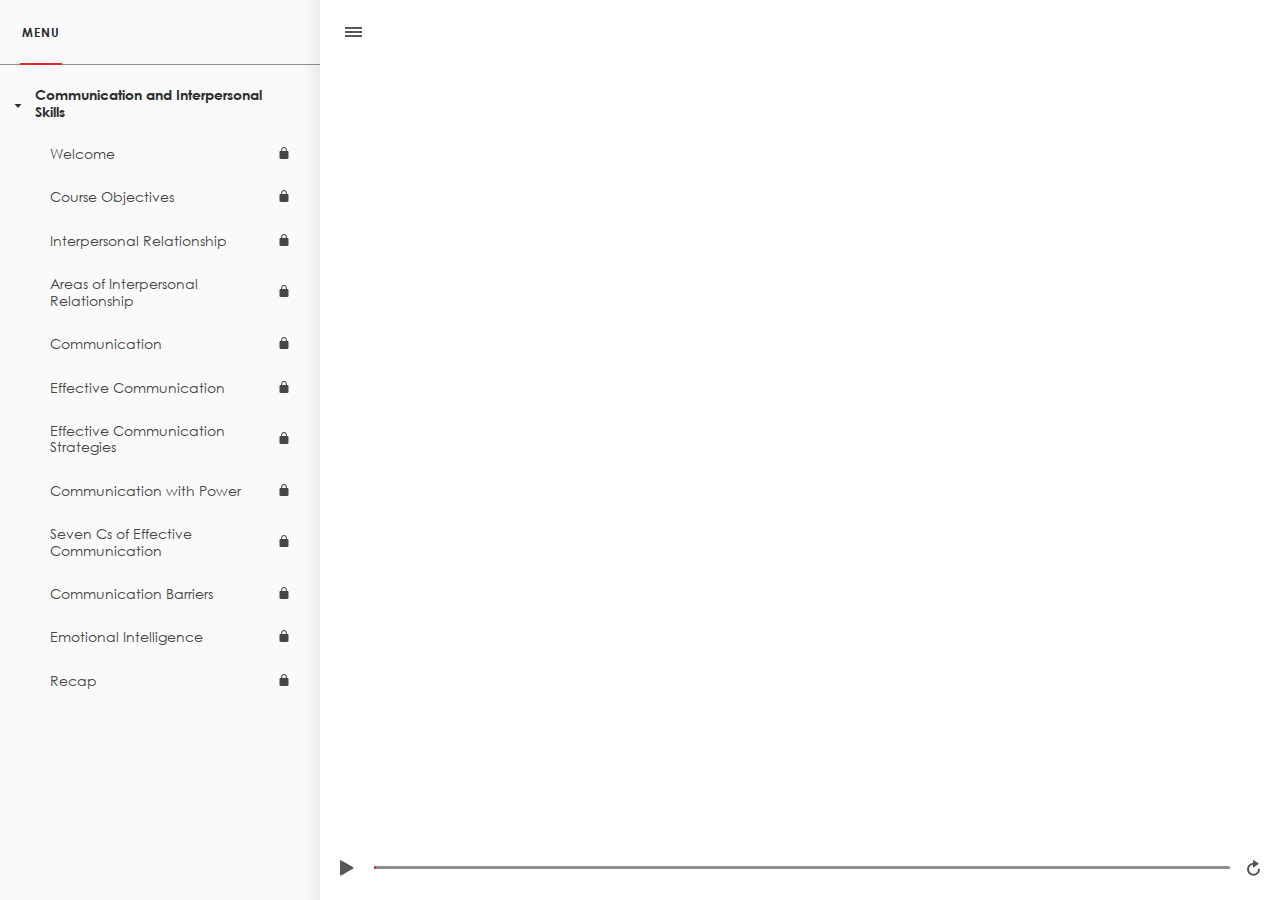
<file: index_lms.html>
<!doctype html>
<html lang="en-US">
<head>
  <meta charset="utf-8">
  <!-- Created using Storyline 360 - http://www.articulate.com  -->
  <!-- version: 3.67.28569.0 -->
  <title>Communication and Interpersonal Skills</title>
  <meta http-equiv="x-ua-compatible" content="IE=edge"/>
  <meta name="viewport" content="width=device-width,initial-scale=1,user-scalable=no,shrink-to-fit=no,minimal-ui"/>
  <meta name="apple-mobile-web-app-capable" content="yes"/>
  <style>
    html, body { height: 100%; padding: 0; margin: 0 }
    #app { height: 100%; width: 100%; }
  </style>

  <script>
    window.DS = {};
    window.globals = {
      DATA_PATH_BASE: '',
      HAS_FRAME: true,
      HAS_SLIDE: true,

      lmsPresent: true,
      tinCanPresent: false,
      cmi5Present: false,
      aoSupport: false,
      scale: 'noscale',
      captureRc: false,
      browserSize: 'optimal',
      bgColor: '#FFFFFF',
      features: 'AccessibleVideo,FullScreenToggle,IE11Warning,InsertSvgPicture,LayerPresentAsDialog,MultipleQuizTracking,QuestionCorrectVariable,UpdatedThemeEditor',
      themeName: 'unified',
      preloaderColor: '#8C8C8C',
      suppressAnalytics: false,
      productChannel: 'stable',
      publishSource: 'storyline',
      aid: 'auth0|3b8ce250-b37f-0131-2ee8-22000b2f96a1',
      cid: '7377b88d-5980-41c9-a372-f66d02140aaa',
      playerVersion: '3.67.28569.0',
      publishTimestamp: '2022-09-13T18:50:32.6323027Z',
      maxIosVideoElements: 10,
      connectionSettings: { },

      
      parseParams: function(qs) {
        if (window.globals.parsedParams != null) {
          return window.globals.parsedParams;
        }
        qs = (qs || window.location.search.substr(1)).split('+').join(' ');
        var params = {},
            tokens,
            re = /[?&]?([^=]+)=([^&]*)/g;

        while (tokens = re.exec(qs)) {
          params[decodeURIComponent(tokens[1]).trim()] =
            decodeURIComponent(tokens[2]).trim();
        }
        window.globals.parsedParams = params;
        return params;
      }

    };
  </script>
  <script>
    var isIe11 = ('ActiveXObject' in window || window.MSBlobBuilder != null)
      && window.msCrypto != null && !window.ActiveXObject;
    if (isIe11 && window.globals.features.indexOf('IE11Warning') != -1) {
      window.globals.unsupportedBrowser = true;
      document.write(atob('[base64]'));
    }
  </script>
  <script src="lms/scormdriver.js" charset="utf-8"></script>
  <script>window.THREE = { };</script>
  
</head>
<body style="background: #FFFFFF" class="cs-HTML theme-unified">
  <!-- 360 -->
  <script>!function(e){var i=/iPhone/i,o=/iPod/i,n=/iPad/i,t=/(?=.*\bAndroid\b)(?=.*\bMobile\b)/i,d=/Android/i,s=/(?=.*\bAndroid\b)(?=.*\bSD4930UR\b)/i,b=/(?=.*\bAndroid\b)(?=.*\b(?:KFOT|KFTT|KFJWI|KFJWA|KFSOWI|KFTHWI|KFTHWA|KFAPWI|KFAPWA|KFARWI|KFASWI|KFSAWI|KFSAWA)\b)/i,r=/IEMobile/i,h=/(?=.*\bWindows\b)(?=.*\bARM\b)/i,a=/BlackBerry/i,l=/BB10/i,p=/Opera Mini/i,f=/(CriOS|Chrome)(?=.*\bMobile\b)/i,u=/(?=.*\bFirefox\b)(?=.*\bMobile\b)/i,c=new RegExp("(?:Nexus 7|BNTV250|Kindle Fire|Silk|GT-P1000)","i"),w=function(e,i){return e.test(i)},A=function(e){var A=e||navigator.userAgent,v=A.split("[FBAN");if(void 0!==v[1]&&(A=v[0]),this.apple={phone:w(i,A),ipod:w(o,A),tablet:!w(i,A)&&w(n,A),device:w(i,A)||w(o,A)||w(n,A)},this.amazon={phone:w(s,A),tablet:!w(s,A)&&w(b,A),device:w(s,A)||w(b,A)},this.android={phone:w(s,A)||w(t,A),tablet:!w(s,A)&&!w(t,A)&&(w(b,A)||w(d,A)),device:w(s,A)||w(b,A)||w(t,A)||w(d,A)},this.windows={phone:w(r,A),tablet:w(h,A),device:w(r,A)||w(h,A)},this.other={blackberry:w(a,A),blackberry10:w(l,A),opera:w(p,A),firefox:w(u,A),chrome:w(f,A),device:w(a,A)||w(l,A)||w(p,A)||w(u,A)||w(f,A)},this.seven_inch=w(c,A),this.any=this.apple.device||this.android.device||this.windows.device||this.other.device||this.seven_inch,this.phone=this.apple.phone||this.android.phone||this.windows.phone,this.tablet=this.apple.tablet||this.android.tablet||this.windows.tablet,"undefined"==typeof window)return this},v=function(){var e=new A;return e.Class=A,e};"undefined"!=typeof module&&module.exports&&"undefined"==typeof window?module.exports=A:"undefined"!=typeof module&&module.exports&&"undefined"!=typeof window?module.exports=v():"function"==typeof define&&define.amd?define("isMobile",[],e.isMobile=v()):e.isMobile=v()}(this);
    window.isMobile.apple.tablet = window.isMobile.apple.tablet ||
      (navigator.platform === 'MacIntel' && navigator.maxTouchPoints > 1);
    window.isMobile.apple.device = window.isMobile.apple.device || window.isMobile.apple.tablet;
    window.isMobile.tablet = window.isMobile.tablet || window.isMobile.apple.tablet;
    window.isMobile.any = window.isMobile.any || window.isMobile.apple.tablet;
  </script>

  <div id="focus-sink" tabindex="-1"></div>

  <div id="preso"></div>
  <script>
    (function() {

      var classTypes = [ 'desktop', 'mobile', 'phone', 'tablet' ];

      var addDeviceClasses = function(prefix, testObj) {
        var curr, i;
        for (i = 0; i < classTypes.length; i++) {
          curr = classTypes[i];
          if (testObj[curr]) {
            document.body.classList.add(prefix + curr);
          }
        }
      };

      var params = window.globals.parseParams(),
          isDevicePreview = params.devicepreview === '1',
          isPhoneOverride = params.deviceType === 'phone' || (isDevicePreview && params.phone == '1'),
          isTabletOverride = (params.deviceType === 'tablet' || isDevicePreview) && !isPhoneOverride,
          isMobileOverride = isPhoneOverride || isTabletOverride;

      var deviceView = {
        desktop: !window.isMobile.any && !isMobileOverride,
        mobile: window.isMobile.any || isMobileOverride,
        phone: isPhoneOverride || (window.isMobile.phone && !isTabletOverride),
        tablet: isTabletOverride || window.isMobile.tablet
      };

      window.globals.deviceView = deviceView;
      window.isMobile.desktop = !window.isMobile.any;
      window.isMobile.mobile = window.isMobile.any;

      addDeviceClasses('view-', deviceView);

    })();
  </script>
  
  <script src='story_content/user.js' type=text/javascript></script>
  <div class="slide-loader"></div>

  <script>
    var doc = document, loader = doc.body.querySelector('.slide-loader'); [ 1, 2, 3 ].forEach(function(n) { var d = doc.createElement('div'); d.style.backgroundColor = window.globals.preloaderColor; d.classList.add('mobile-loader-dot'); d.classList.add('dot' + n); loader.appendChild(d); });
  </script>

  <div class="mobile-load-title-overlay" style="display: none">
    <div class="mobile-load-title">Communication and Interpersonal Skills</div>
  </div>

  <div class="mobile-chrome-warning"></div>

  
<style>
  .warn-connection-dialog {
    display: none;
    background: transparent;
    pointer-events: none;
    position: fixed;
    left: 0;
    top: 0;
    width: 100%;
    height: 100%;
    z-index: 999;
  }

  .warn-connection-content {
    border-radius: 4px;
    background: white;
    border: 1px solid #E7E7E7;
    color: #333333;
    box-shadow: 0 2px 4px rgba(0, 0, 0, 0.25);
    transition: all 150ms ease-out;
    position: absolute;
    white-space: nowrap;
  }

  .view-phone.is-landscape .warn-connection-content {
    left: 23px;
    bottom: 23px;
  }

  .view-tablet.is-landscape .warn-connection-content {
    left: 50%;
    top: 20px;
    transform: translateX(-50%);
  }

  .is-portrait .warn-connection-content {
    transform: translate(-50%, calc(-100% - 15px));
  }

  .warn-connection-content p {
    display: inline-block;
    margin: 0 8px 0 0;
    line-height: 33px;
    font-size: 11px;
  }

  .warn-connection-content svg {
    position: relative;
    vertical-align: middle;
    margin: 0 2px 2px 8px;
  }

  .view-desktop .warn-connection-content {
    left: 1.5em;
    bottom: 1.5em;
  }

  .view-desktop .warn-connection-content p {
    font-size: 1.1em;
  }

  .is-offline .warn-connection-dialog {
    display: block;
  }

  .is-offline .cs-panel * {
    pointer-events: none !important;
  }

  .is-offline .cs-panel {
    pointer-events: all !important;
  }

  .is-offline #nav-controls * {
    pointer-events: none !important;
  }

  .is-offline #nav-controls {
    pointer-events: all !important;
  }
</style>

<div class="warn-connection-dialog">
  <div class="warn-connection-content">
    <svg width="17" height="15" viewBox="0 0 17 15" xmlns="http://www.w3.org/2000/svg">
      <path fill="#8F0000" stroke="white" d="M16.07,12.98 L15.88,12.23 L9.51,1.21 C8.97,0.26,7.6,0.26,7.06,1.21 L0.69,12.23 C0.15,13.16,0.81,14.36,1.91,14.36 H14.65 C15.47,14.36,16.05,13.7,16.07,12.98 Z"/>
      <path fill="white" stroke="white" d="M8.58,5.5 C8.35,5.28,8.5,5.35,8.21,5.32 C8.09,5.35,7.97,5.49,7.96,5.67 C7.97,5.79,7.98,5.92,7.98,6.04 L7.98,6.04 C7.99,6.17,8,6.31,8.01,6.43 L8.01,6.44 C8.03,6.92,8.06,7.41,8.09,7.9 L8.09,7.9 C8.12,8.39,8.14,8.88,8.17,9.37 C8.17,9.39,8.18,9.42,8.2,9.44 C8.23,9.46,8.25,9.47,8.28,9.47 C8.31,9.47,8.34,9.46,8.35,9.44 C8.37,9.43,8.38,9.4,8.39,9.35 L8.39,9.34 C8.39,9.24,8.4,9.15,8.4,9.05 L8.4,9.05 C8.41,8.96,8.41,8.86,8.42,8.75 C8.43,8.44,8.45,8.12,8.47,7.81 L8.47,7.81 C8.49,7.49,8.51,7.18,8.53,6.87 C8.55,6.46,8.56,6.05,8.59,5.64 L8.6,5.62 C8.6,5.57,8.59,5.53,8.58,5.5 L8.21,5.32 Z"/>
      <circle fill="white" stroke="white" cx="8.3" cy="11.35" r="0.3"/>
    </svg>
    <p>You are offline. Trying to reconnect...</p>
  </div>
</div>

<script>
  (function() {
    window.DS.connection = {
      warningShown: false,
      assets: {},
      loadingAssetGroup: false,
      retryDelay: 500
    };

    // @TODO this is POC code and can be cleaned up a bit more if we move forward
    // with the feature



    // The `window.globals.features` variable must be set in `webpack.dev.config` when testing locally - it is not enough
    // to have it in the data - but it must be set there as well.
    var useConnectionMessages = window.AbortController != null &&
      window.location.protocol != 'file:' &&
      window.globals.features.indexOf('ConnectionMessages') != -1;

    window.DS.connection.useConnectionMessages = useConnectionMessages

    var assetCount = 0;
    var checkLoadedId;
    var connectionSettings = window.globals.connectionSettings;

    if (useConnectionMessages && connectionSettings != null) {
      var contentEl = document.querySelector('.warn-connection-content');
      var messageEl = contentEl.querySelector('p')

      if (connectionSettings.useDarkTheme) {
        contentEl.style.borderColor = '#BABBBA';
        contentEl.style.backgroundColor = '#282828';
        contentEl.style.color = '#FFFFFF';
      }

      if (connectionSettings.message != null) {
        messageEl.textContent = window.decodeURIComponent(connectionSettings.message);
      }
    }

    function checkAssetsReady() {
      for (var i in DS.connection.assets) {
        if (!DS.connection.assets[i].success) {
          return false;
        }
      }
      return true;
    }

    function stopAssetGroup() {
      if (!useConnectionMessages) { return; }

      assetCount = 0;

      DS.connection.oldAssetGroup = DS.connection.assets;
      DS.connection.assets = {};
      DS.connection.loadingAssetGroup = false;
      clearInterval(checkLoadedId);
    }

    function startAssetGroup() {
      if (!useConnectionMessages) { return; }
      var ticks = 0;
      clearInterval(checkLoadedId);
      checkLoadedId = setInterval(function() {
        var loaded = 0;
        if (assetCount === 0 && loaded === 0) {
          clearInterval(checkLoadedId);
          return;
        }

        for (var i in DS.connection.assets) {
          if (DS.connection.assets[i].success) {
            loaded++;
          }
        }

        if (assetCount === loaded && checkAssetsReady()) {
          for (var i in DS.connection.assets) {
            if (DS.connection.assets[i].action) {
              DS.connection.assets[i].action();
            }
          }
          hideWarning();
          stopAssetGroup();
        }
      }, 100)
    }

    function requiredAsset(url, action, retry, type) {
      if (!useConnectionMessages) { return; }
      if (DS.connection.assets[url]) { return; }

      DS.connection.assets[url] = {
        success: false, action: action, retry: retry, type: type
      };
      assetCount = Object.keys(DS.connection.assets).length;
      if (!DS.connection.loadingAssetGroup) {
        startAssetGroup();
      }
      DS.connection.loadingAssetGroup = true;
    }

    function assetLoaded(url) {
      if (!useConnectionMessages) { return; }
      if (DS.connection.assets[url]) {
        DS.connection.assets[url].success = true;
      }
    }

    function assetFailed(url) {
      if (!useConnectionMessages) { return; }
      if (!DS.connection.assets[url]) {
        if (/\.js$/.test(url)) {
          setTimeout(function() {
            if (DS.connection.lastSlideLoaded != null) {
              DS.connection.lastSlideLoaded();
            }
          }, DS.connection.retryDelay);
        }
        return;
      }
      if (!DS.connection.warningShown) { showWarning(); }
      if (DS.connection.assets[url].retry) {
        setTimeout(function() {
          if (!DS.connection.assets[url].success) {
            DS.connection.assets[url].retry()
          }
        }, DS.connection.retryDelay);
      }
    }

    function hideWarning() {
      document.body.classList.remove('is-offline');
      DS.connection.warningShown = false;
    }
    DS.connection.hideWarning = hideWarning

    function showWarning(btn) {
      document.body.classList.add('is-offline')
      DS.connection.warningShown = true;
      updateWarningPosition();
    }

    function updateWarningPosition() {
      if (!DS.connection.warningShown) {
        return;
      }

      var isPortrait = document.body.classList.contains('is-portrait');
      var warningEl = document.querySelector('.warn-connection-content');

      if (isPortrait) {
        var slide = document.querySelector('.primary-slide');
        var slideRect = slide.getBoundingClientRect();

        warningEl.style.top = `${slideRect.top}px`
        warningEl.style.left = `${slideRect.left + slideRect.width / 2}px`
      } else {
        warningEl.style.top = null;
        warningEl.style.left = null;
      }

      window.requestAnimationFrame(updateWarningPosition);
    }

    // these will all be noops if the feature flag isn't set in
    // the data and `window.globals.features`
    DS.connection.requiredAsset = requiredAsset;
    DS.connection.assetLoaded = assetLoaded;
    DS.connection.assetFailed = assetFailed;
    DS.connection.stopAssetGroup = stopAssetGroup;
    DS.connection.startAssetGroup = startAssetGroup;
  })();
</script>


  <script>
    
    if (window.autoSpider && window.vInterfaceObject) {
      document.querySelector('.mobile-load-title-overlay').style.display = 'none';
    }
  </script>

  

  <link rel="stylesheet" href="html5/data/css/output.min.css" data-noprefix/>
</body>
<script src="html5/lib/scripts/bootstrapper.min.js"></script>
</html>
</file>
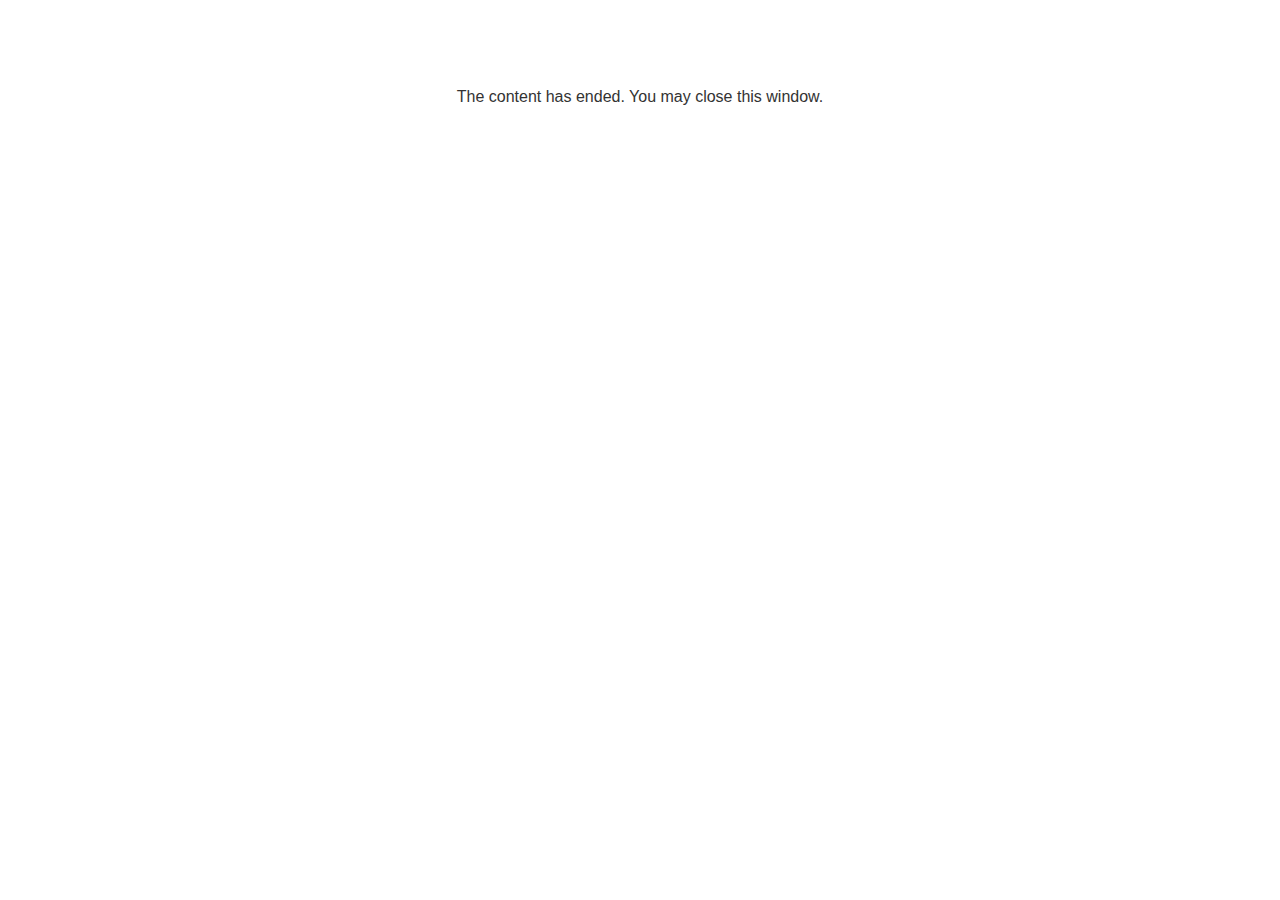
<file: lms/goodbye.html>
<!doctype html>
<html>
<body style="background-color: #ffffff;">

<p role="alert" style="color: #333333;font-family: Century Gothic, articulate, tahoma, arial;font-size: medium;text-align: center;">
<br><br><br><br>
The content has ended. You may close this window.
</p>

</body>
</html>
</file>
